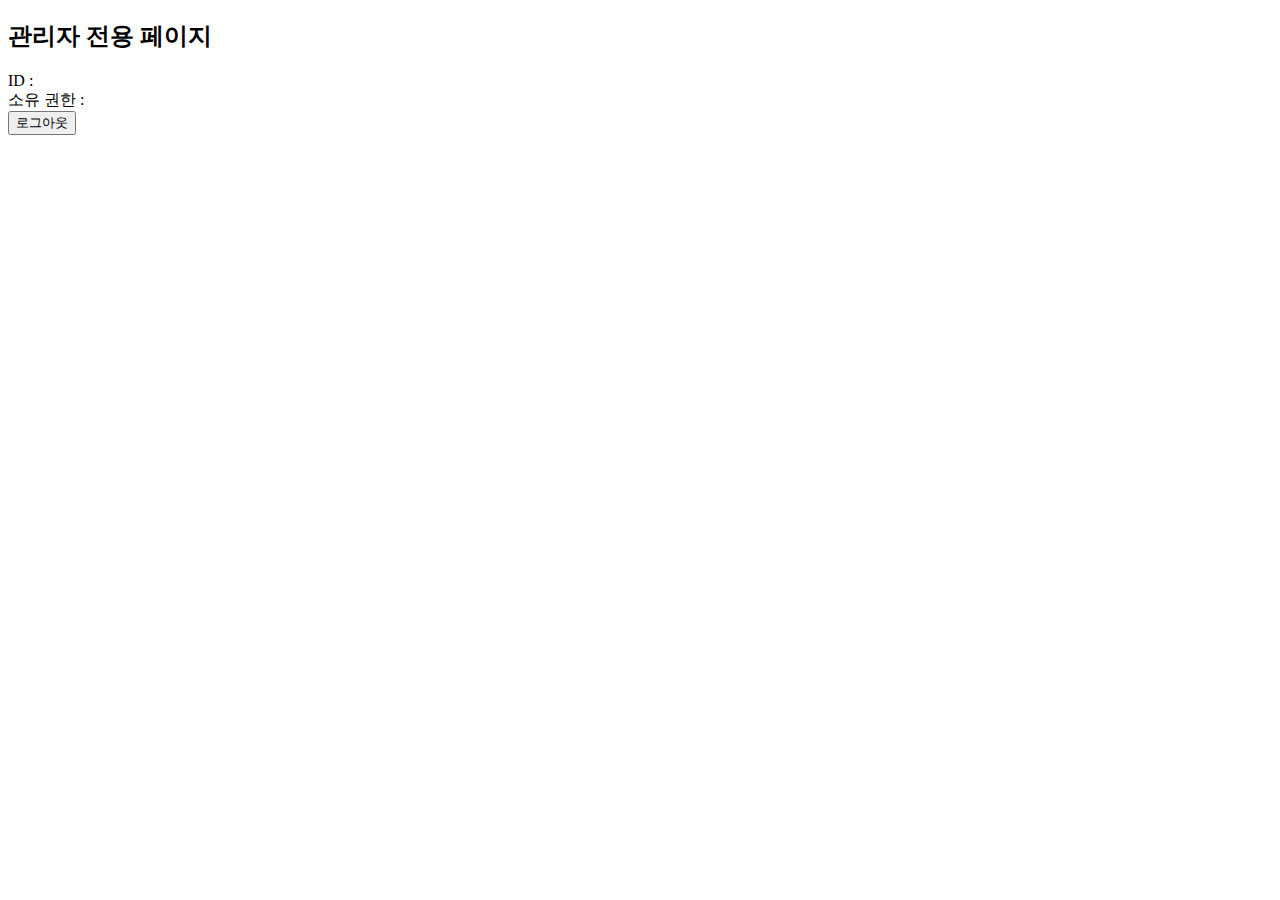
<file: src/main/resources/templates/admin.html>
<!DOCTYPE html>
<html xmlns="http://www.w3.org/1999/xhtml" xmlns:sec="https://www.thymeleaf.org/thymeleaf-extras-springsecurity3"
      xmlns:th="http://www.w3.org/1999/xhtml">
<head>
    <meta charset="UTF-8">
    <title>admin</title>
</head>
<body>
<h2>관리자 전용 페이지</h2>
ID : <span sec:authentication="name"></span> <br>
소유 권한 : <span sec:authentication="authorities"></span> <br>

<form id="logout" action="/logout" method="POST">
    <input type="hidden" th:name="${_csrf.parameterName}" th:value="${_csrf.token}" />
    <input type="submit" value="로그아웃"/>
</form>
</body>
</html>
</file>
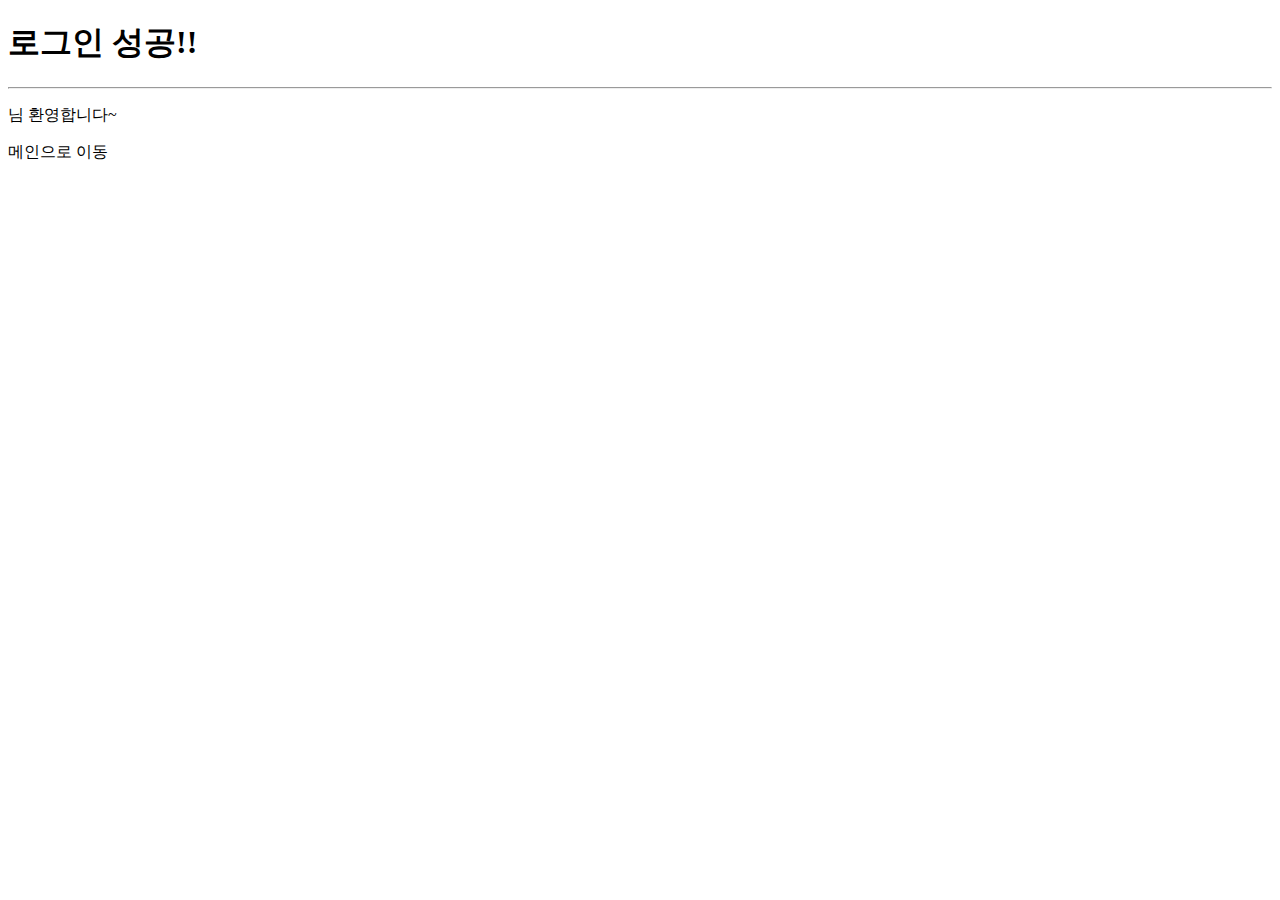
<file: src/main/resources/templates/loginSuccess.html>
<!DOCTYPE html>
<html lang="en" xmlns:sec="" xmlns:th="http://www.w3.org/1999/xhtml">
<head>
    <meta charset="UTF-8">
    <title>로그인 성공</title>
</head>
<body>
<h1>로그인 성공!!</h1>
<hr>
<p>
    <span sec:authentication="name"></span>님 환영합니다~
</p>
<a th:href="@{'/'}">메인으로 이동</a>
</body>
</html>
</file>
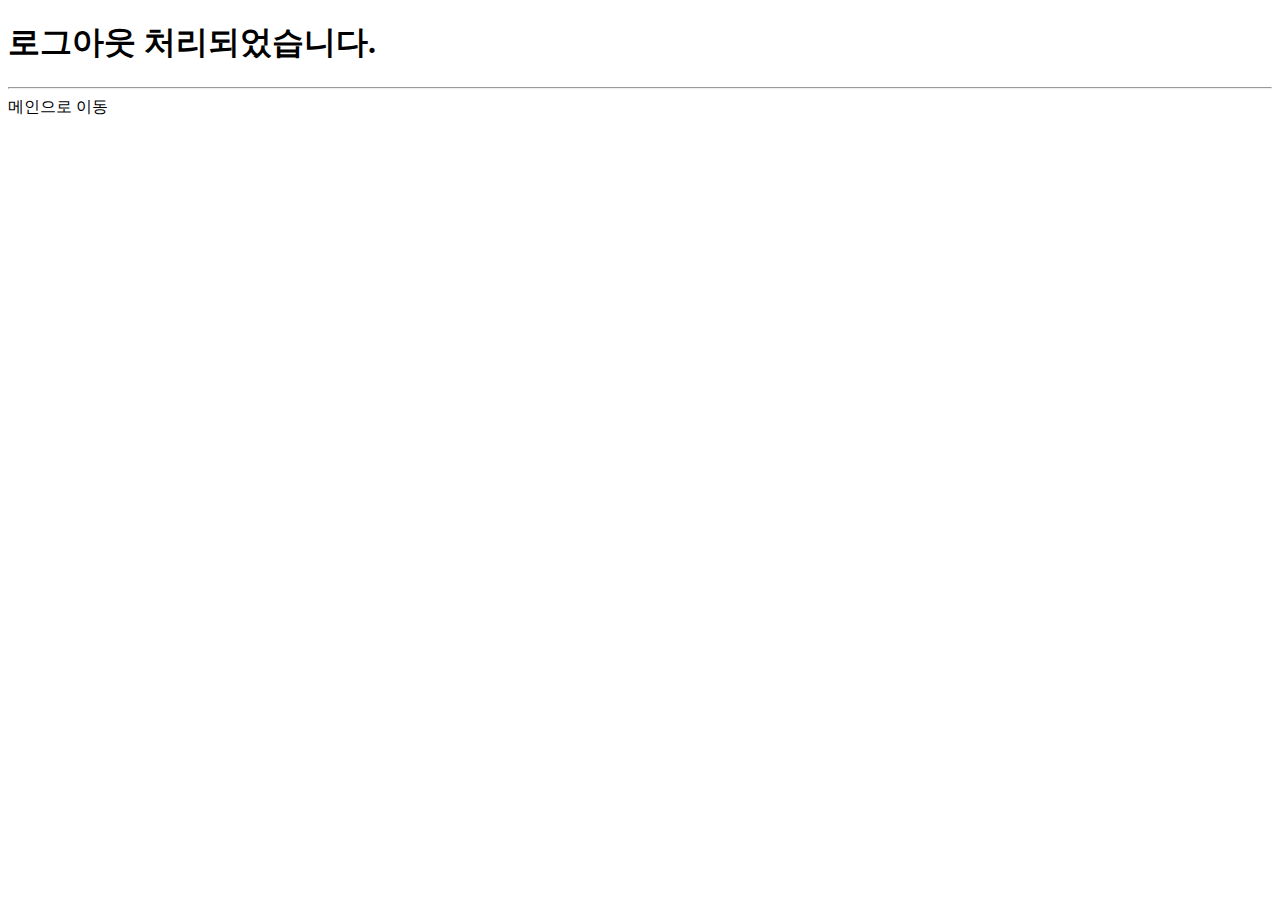
<file: src/main/resources/templates/logout.html>
<!DOCTYPE html>
<html lang="en" xmlns:th="http://www.w3.org/1999/xhtml">
<head>
    <meta charset="UTF-8">
    <title>로그아웃</title>
</head>
<body>
<h1>로그아웃 처리되었습니다.</h1>
<hr>
<a th:href="@{'/'}">메인으로 이동</a>
</body>
</html>
</file>
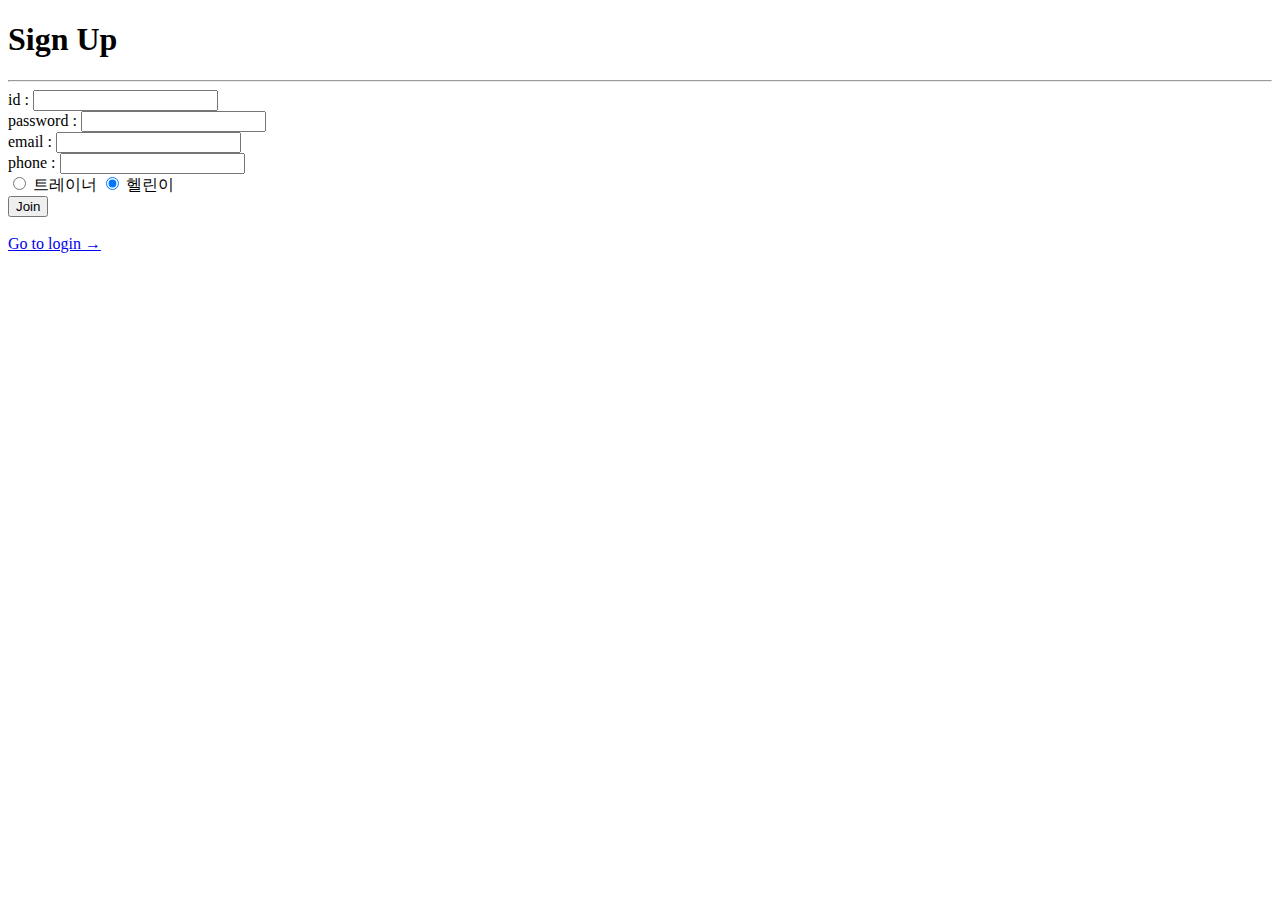
<file: src/main/resources/templates/signup.html>
<!DOCTYPE html>
<html lang="en" xmlns:th="http://www.w3.org/1999/xhtml">
<head>
    <meta charset="UTF-8">
    <title>sign up</title>
</head>
<body>
<h1>Sign Up</h1> <hr>

<form th:action="@{/user}" method="POST">
    id : <input type="text" name="id"> <br>
    password : <input type="password" name="password"> <br>
    email : <input type="email" name="email"> <br>
    phone : <input type="tel" name="phone"> <br>

    <input type="radio" name="auth" value="ROLE_TRAINER"> 트레이너
    <input type="radio" name="auth" value="ROLE_HELLIN" checked="checked"> 헬린이 <br>
    <button type="submit">Join</button>
</form> <br>

<a href="/login">Go to login →</a>
</body>
</html>
</file>
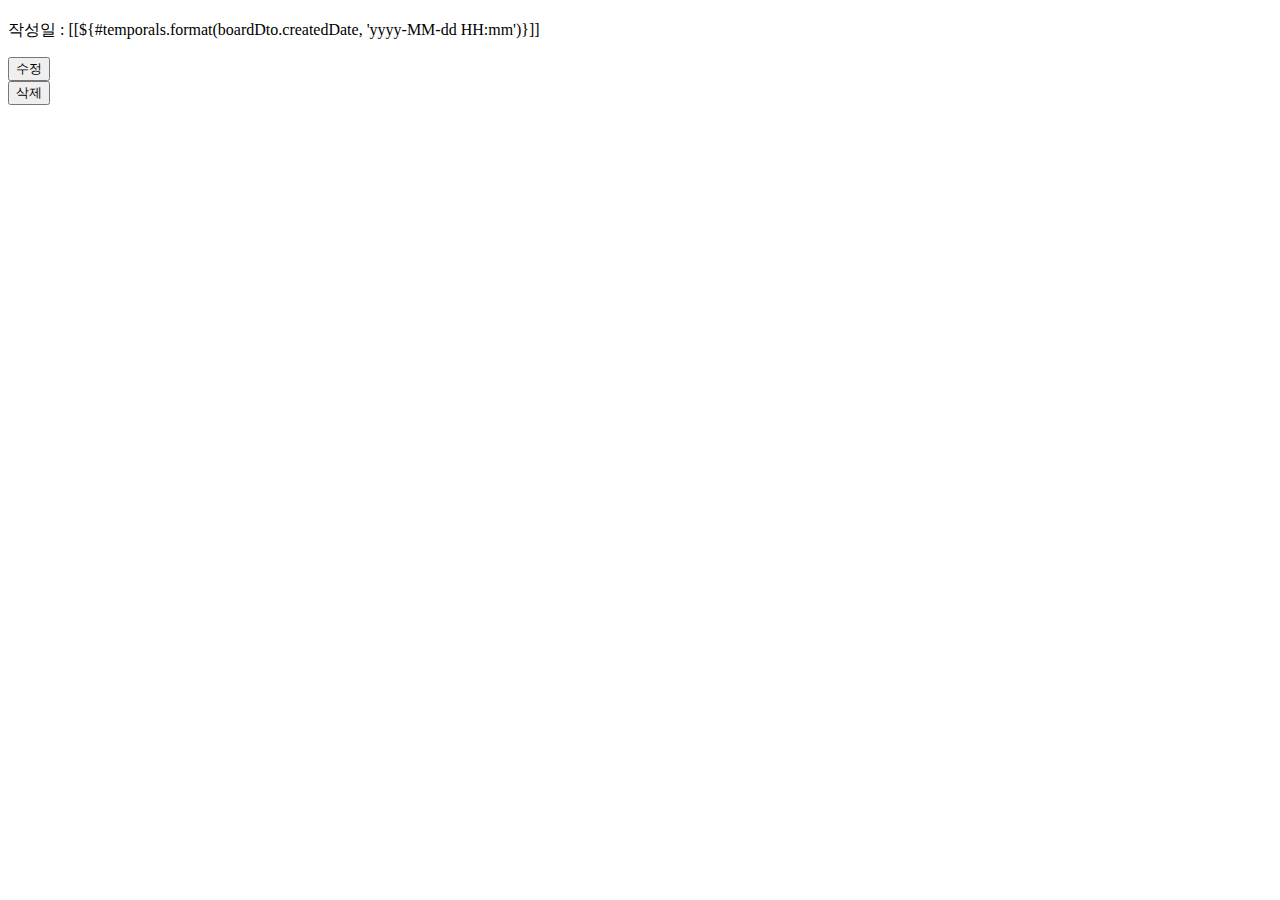
<file: src/main/resources/templates/board/detail.html>
<!DOCTYPE html>
<html lang="en" xmlns:th="http://www.w3.org/1999/xhtml">
<head>
    <meta charset="UTF-8">
    <title>Title</title>
</head>
<body>

<h2 th:text="${boardDto.title}"></h2>
<p th:inline="text">작성일 : [[${#temporals.format(boardDto.createdDate, 'yyyy-MM-dd HH:mm')}]]</p>

<p th:text="${boardDto.content}"></p>

<!-- 수정/삭제 -->
<div>
    <a th:href="@{'/post/edit/' + ${boardDto.id}}">
        <button>수정</button>
    </a>

    <form id="delete-form" th:action="@{'/post/' + ${boardDto.id}}" method="post">
        <input type="hidden" name="_method" value="delete"/>
        <button id="delete-btn">삭제</button>
    </form>
</div>

<!-- 변수 셋팅 -->
<script th:inline="javascript">
    /*<![CDATA[*/
    var boardDto = /*[[${boardDto}]]*/ "";
    /*]]>*/
</script>

<!-- script -->
<script th:inline="javascript" th:src="@{/js/board.js}"></script>
</body>
</html>
</file>
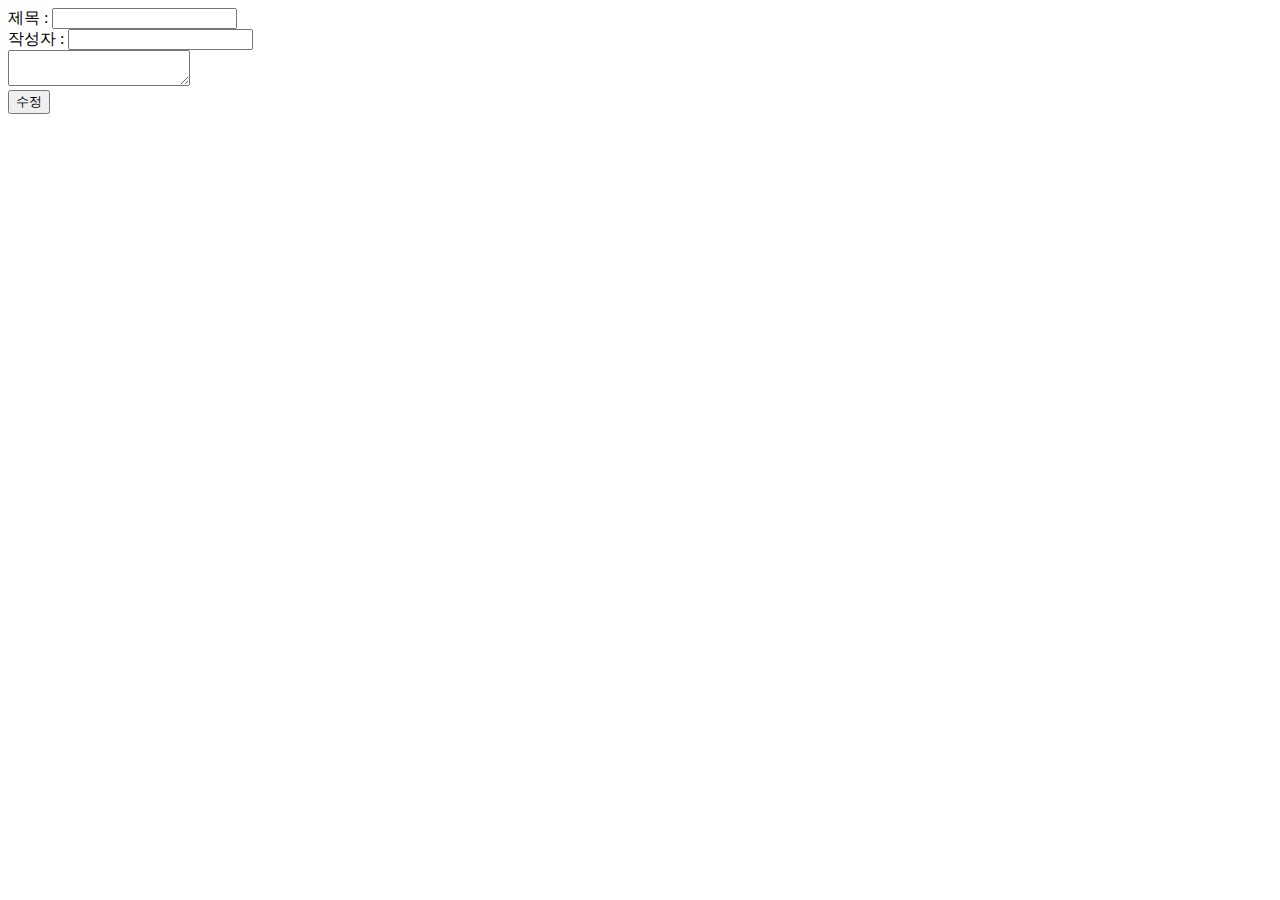
<file: src/main/resources/templates/board/update.html>
<!DOCTYPE html>
<html lang="en" xmlns:th="http://www.w3.org/1999/xhtml">
<head>
    <meta charset="UTF-8">
    <title>Title</title>
</head>
<body>
<form th:action="@{'/post/edit/' + ${boardDto.id}}" method="post">
    <input type="hidden" name="_method" value="put"/>
    <input type="hidden" name="id" th:value="${boardDto.id}"/>

    제목 : <input type="text" name="title" th:value="${boardDto.title}"> <br>
    작성자 : <input type="text" name="writer" th:value="${boardDto.writer}"> <br>
    <textarea name="content" th:text="${boardDto.content}"></textarea><br>

    <input type="submit" value="수정">
</form>
</body>
</html>
</file>
